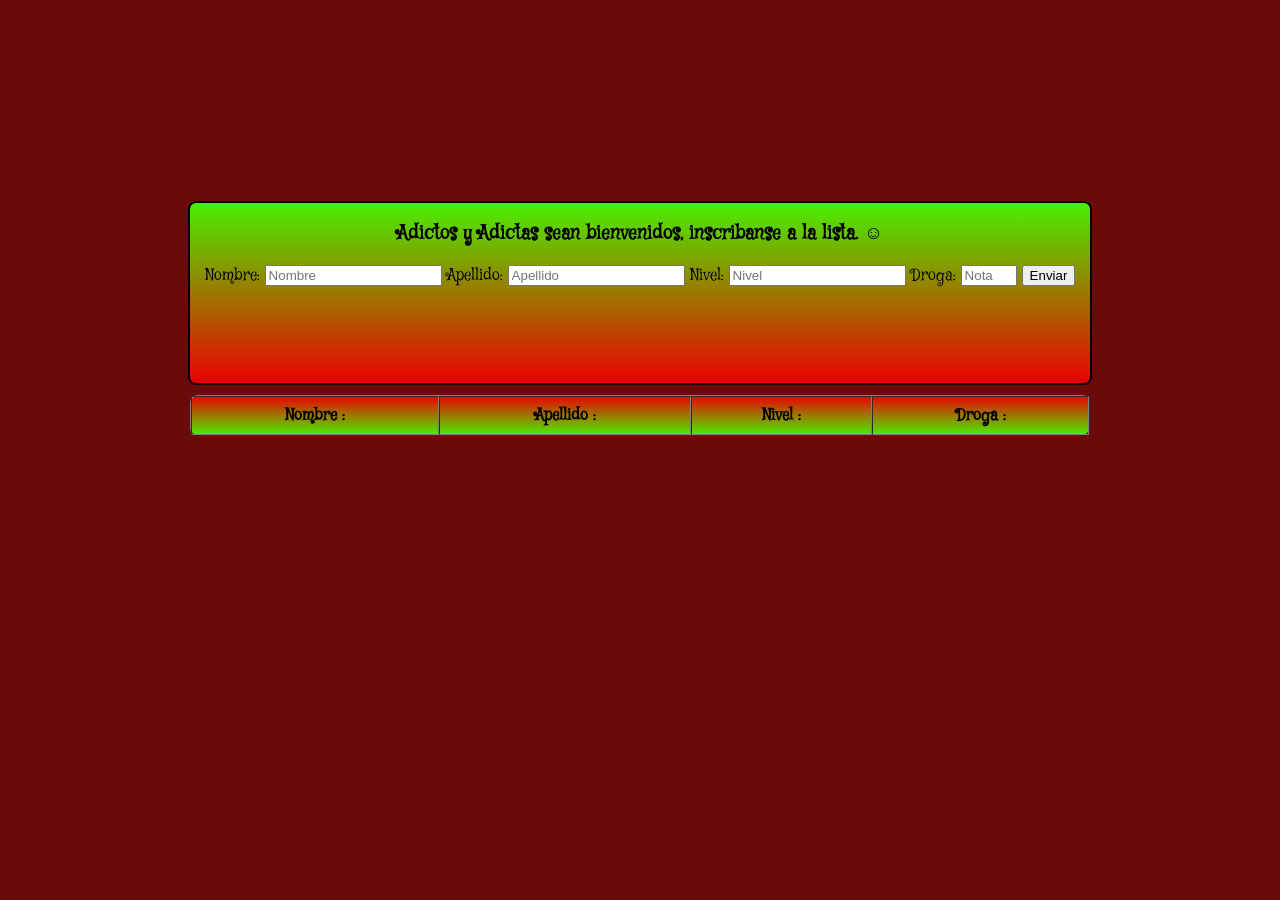
<file: index-mod.html>
<!DOCTYPE html>
<html lang="en">
<head>
    <meta charset="UTF-8">
    <meta name="viewport" content="width=device-width, initial-scale=1.0">
    <title>Document</title>
</head>
<body>
    <form class="studentForm" id="StudentForm" >
        <h3>Adictos y Adictas sean bienvenidos, inscribanse a la lista. ☺</h3>
        <div class="student-form">
            <label for="name">Nombre: </label>
            <input type="text" id="name" name="name" placeholder="Nombre" required>
            <label for="lastName">Apellido: </label>
            <input type="text" id="lastName" name="lastName" placeholder="Apellido" required>
            <label for="grade">Nivel: </label>
            <input type="text" id="drugName" name="drugName" placeholder="Nivel" required>
            <label for="drug">Droga:</label>
            <input type="number" id="grade" step="0.1" min="1" max="7" name="grade" placeholder="Nota" required>
            <button type="submit">Enviar</button>
        </div>
    </form>
    <table id="StudentTable" border="1" cellpadding="8" cellspacing="0">
        <thead>
            <tr>
                <th>Nombre :</th>
                <th>Apellido :</th>
                <th>Nivel :</th>
                <th>Droga :</th>
            </tr>
        </thead>
        <tbody>
            <!-- Filas de datos -->
        </tbody>
    </table>
</body>
<script src="/script.js"></script>
<style>
@import url('https://fonts.googleapis.com/css2?family=Coral+Pixels&family=Kanchenjunga:wght@400;500;600;700&family=Lavishly+Yours&family=Mystery+Quest&display=swap');


body{
    font-family:"Mystery Quest";
    display: flex;
    flex-direction: column;
    justify-content: center;
    align-items: center;
    height: 70vh;
    background-color: rgb(107, 10, 10);
    background-image: url(https://static.vecteezy.com/system/resources/previews/054/940/015/large_2x/groovy-hippie-and-psychedelic-rainbow-symbols-vector.jpg) ;
    background-repeat: no-repeat;
    
}

form{
    background: linear-gradient(to bottom, rgba(72, 255, 0, 0.932), rgba(255, 0, 0, 0.87)); 
    border-radius: 8px;
    height: 20vh;
    width: 100vh;
    text-align: center;
}

table{
    background: linear-gradient(to bottom, rgba(255, 0, 0, 0.87),  rgba(72, 255, 0, 0.932));
    border-radius: 8px;
    width: 100vh;
    margin: 10px 0px;
}

.studentForm{
    border: 2px solid black;
}
</file>
